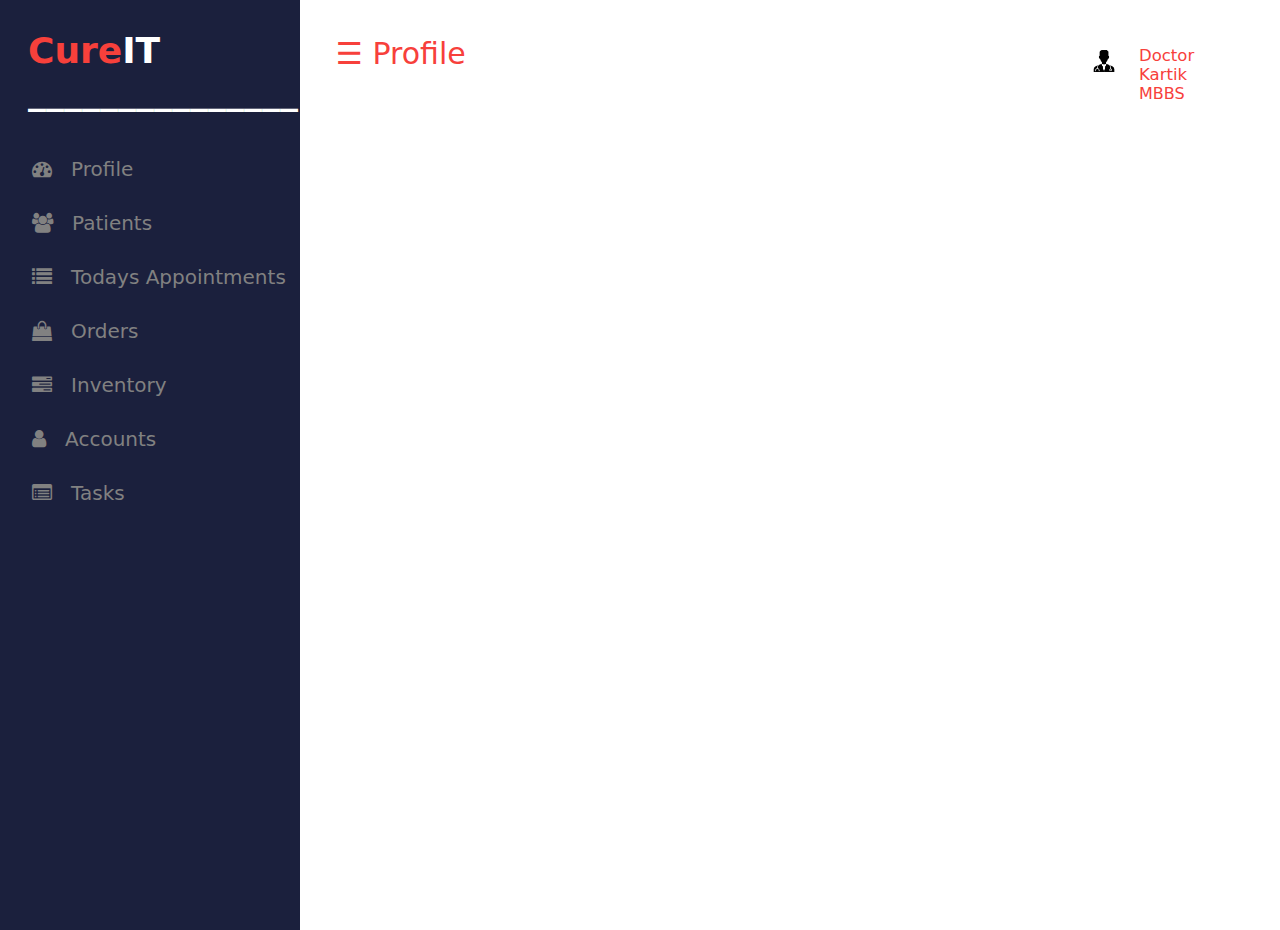
<file: cureit/dashboard/index.html>
<!Doctype HTML>
<html>
<head>
	<title></title>
	<link rel="stylesheet" href="css/style.css" type="text/css"/>
	<link rel="stylesheet" href="https://cdnjs.cloudflare.com/ajax/libs/font-awesome/4.7.0/css/font-awesome.min.css">
</head>


<body>
	
	<div id="mySidenav" class="sidenav">
	<p class="logo"><span>Cure</span>IT<br>_______________</p>
  <a href="index.php" class="icon-a"><i class="fa fa-dashboard icons"></i> &nbsp;&nbsp;Profile</a>
  <a href="patients.php"class="icon-a"><i class="fa fa-users icons"></i> &nbsp;&nbsp;Patients</a>
  <a href="Today.php"class="icon-a"><i class="fa fa-list icons"></i> &nbsp;&nbsp;Todays Appointments</a>
  <a href="#"class="icon-a"><i class="fa fa-shopping-bag icons"></i> &nbsp;&nbsp;Orders</a>
  <a href="#"class="icon-a"><i class="fa fa-tasks icons"></i> &nbsp;&nbsp;Inventory</a>
  <a href="#"class="icon-a"><i class="fa fa-user icons"></i> &nbsp;&nbsp;Accounts</a>
  <a href="#"class="icon-a"><i class="fa fa-list-alt icons"></i> &nbsp;&nbsp;Tasks</a>

</div>
<div id="main">

	<div class="head">
		<div class="col-div-6">
<span style="font-size:30px;cursor:pointer; color:  #f7403b;;" class="nav"  >&#9776; Profile</span>
<span style="font-size:30px;cursor:pointer; color: #f7403b;" class="nav2"  >&#9776; Profile</span>
</div>
	
	<div class="col-div-6">
	<div class="profile">

		<img src="images/doctorpanel.jpg" class="pro-img " style="border-radius: 30px;"/>
		<p style> Doctor Kartik <span>MBBS</span></p>
	</div>
</div>
	<div class="clearfix"></div>
</div>

	

<script src="https://ajax.googleapis.com/ajax/libs/jquery/3.5.1/jquery.min.js"></script>
<script>

  $(".nav").click(function(){
    $("#mySidenav").css('width','70px');
    $("#main").css('margin-left','70px');
    $(".logo").css('visibility', 'hidden');
    $(".logo span").css('visibility', 'visible');
     $(".logo span").css('margin-left', '-10px');
     $(".icon-a").css('visibility', 'hidden');
     $(".icons").css('visibility', 'visible');
     $(".icons").css('margin-left', '-8px');
      $(".nav").css('display','none');
      $(".nav2").css('display','block');
  });

$(".nav2").click(function(){
    $("#mySidenav").css('width','300px');
    $("#main").css('margin-left','300px');
    $(".logo").css('visibility', 'visible');
     $(".icon-a").css('visibility', 'visible');
     $(".icons").css('visibility', 'visible');
     $(".nav").css('display','block');
      $(".nav2").css('display','none');
 });

</script>

</body>


</html>
</file>
<file: cureit/dashboard/css/style.css>
body{
	margin:0px;
	padding: 0px;
	background-color:white;
	overflow: hidden;
	font-family: system-ui;
}
.clearfix{
	clear: both;
}
.logo{
	margin: 0px;
	margin-left: 28px;
    font-weight: bold;
    color: white;
    margin-bottom: 30px;
}

.logo span{
	color: #f7403b;
}
.sidenav {
  height: 100%;
  width: 300px;
  position: fixed;
  z-index: 1;
  top: 0;
  left: 0;
  background-color: #1b203d;
  overflow: hidden;
  transition: 0.5s;
  padding-top: 30px;
}
.sidenav a {
  border-radius: 40px;
  padding: 15px 8px 15px 32px;
  text-decoration: none;
  font-size: 20px;
  color: #818181;
  display: block;
  transition: 0.3s;
}
.sidenav a:hover{
  color: #f1f1f1;
  /* background-color: #f7403b; */
  text-shadow:0px 0px 30px #f7403b;
  -moz-transition: all 0.2s ease-in;
  -o-transition: all 0.2s ease-in;
  -webkit-transition: all 0.2s ease-in;
  transition: all 0.2s ease-in;
}

.sidenav{
  position: absolute;
  top: 0;
  right: 25px;
  font-size: 36px;
}
#main {
  transition: margin-left .5s;
  padding: 16px;
  margin-left: 300px;
}
.head{
	padding:20px;
}
.col-div-6{
	width: 50%;
	float: left;
}
.profile{
	display: inline-block;
	float: right;
	width: 160px;
}
.pro-img{
	float: left;
	width: 40px;
	margin-top: 5px;
}
.profile p{
	color: #f7403b;
	font-weight: 500;
	margin-left: 55px;
	margin-top: 10px;
	font-size: 16.5px;
}
.profile p span{
	font-weight: 400;
    font-size: 16px;
    display: block;
    color: #f7403b;
}
.col-div-3{
	width: 25%;
	float: left;
}

.col-div-8{
	width: 70%;
	float: left;
}
.col-div-4{
	width: 30%;
	float: left;
}
.nav2{
	display: none;
}
</file>
